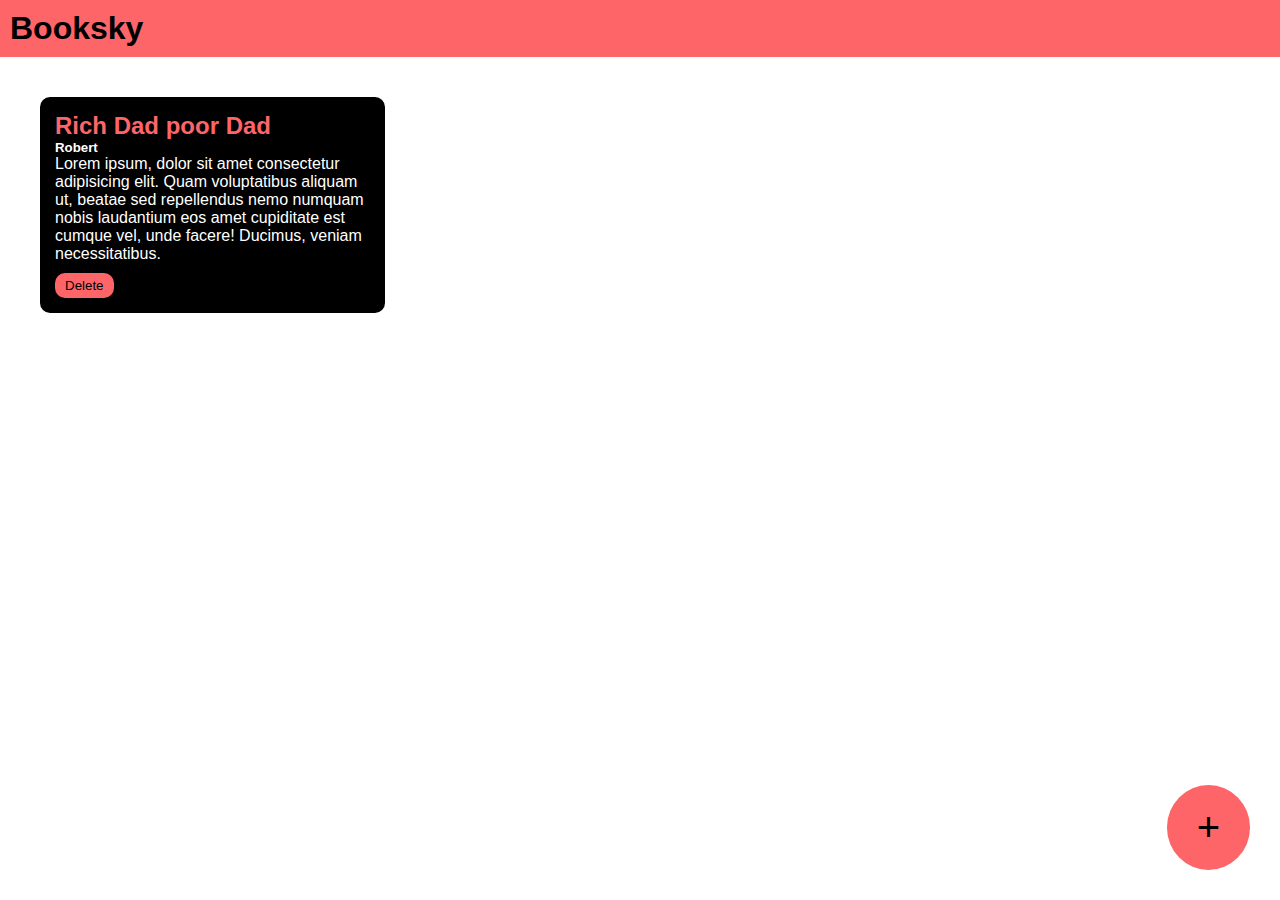
<file: front End project/index.html>
<!DOCTYPE html>
<html lang="en">
<head>
    <meta charset="UTF-8">
    <meta name="viewport" content="width=device-width, initial-scale=1.0">
    <title>Booksky</title>
    <link rel="stylesheet" href="./intex.css">
</head>
<body>
    <div class="navbor">
        <h1>Booksky</h1>
    </div>
    <div class="container">
        <div class="book-container">
            <h2>Rich Dad poor Dad</h2>
            <h5>Robert</h5>
            <p>Lorem ipsum, dolor sit amet consectetur adipisicing elit. Quam voluptatibus aliquam ut, beatae sed repellendus nemo numquam nobis laudantium eos amet cupiditate est cumque vel, unde facere! Ducimus, veniam necessitatibus.</p>
            <button onclick="deletebook(event)">Delete</button>
        </div>
    </div>
    <div class="popup-overlay"></div>
    <div class="popup-box">
        <h2>Add Book</h2>
        <form >
             <input type="text" placeholder="Book Title" id="book-title-input">
             <input type="text" placeholder="Book Author" id="book-author-input">
             <textarea placeholder="short Destription" id="book-description-input"></textarea>
             <button id="add-book">ADD</button>
             <button id="cancel-popup">CANCAL</button>
        </form>
    </div>
    <button class="add-button" id="add-popup-button">+</button>
    <script src="./intex.js"></script>
</body>
</html>
</file>
<file: front End project/intex.css>
*{
    margin: 0;
    padding: 0;
}
body{
    font-family: 'poppins',sans-serif;
}
.navbor{
    background-color: #fd6569;
    padding: 10px;
}
.container{
    padding: 10px;
}
.book-container{
    padding: 15px;
    width: 25%;
    background-color: black;
    border-radius: 10px;
    color: white;
    margin: 30px;
    display: inline-block; 
    vertical-align: top;
}
.book-container h2{
    color: #FD6569;
}
.book-container button{
    background-color: #FD6569;
    color: black;
    border-radius: 10px;
    padding-top: 5px;
    padding-bottom: 5px;
    padding-left: 10px;
    padding-right: 10px;
    border: none;
    margin-top: 10px;
}
.add-button{
    background-color: #FD6569;
    color: black;
    border-radius: 100%;
    padding-top: 20px;
    padding-bottom: 20px;
    padding-left: 30px;
    padding-right: 30px;
    border: none;
    font-size: 40px;
    position: fixed;
    bottom: 30px;
    right: 30px; 
}
.popup-overlay{
    background-color: black;
    opacity: 0.8;
    position: absolute;
    width: 100%;
    height: 100%;
    top: 0;
    left: 0;
    z-index: 1;
    display: none;
}
.popup-box{
    background-color: #FD6569;
    width: 40%;
    padding: 40px;
    border-radius: 10px;
    position: absolute;
    top: 20%;
    left: 30%;
    z-index: 2;
    display: none;
}
.popup-box input{
    background: transparent;
    border: none;
    width: 100%;
    margin: 5px;
    padding: 5px;
    font-size: 20px;
    border-bottom: solid black 2px;
}
.popup-box textarea{
    background: transparent;
    border: none;
    width: 100%;
    margin: 5px;
    padding: 5px;
    font-size: 20px;
    border-bottom: solid black 2px;
}
.popup-box input::placeholder{
    color: black;
}
.popup-box textarea::placeholder{
    color: black;
}
.popup-box button{
    background-color: black;
    padding-left: 20px;
    padding-right: 20px;
    border: none;
    padding: 10px;
    padding-bottom: 10px;
    color: white;
    margin: 5px;
}
.popup-box input:focus{
    outline: none;
}
.popup-box textarea:focus{
    outline: none;
}
</file>
